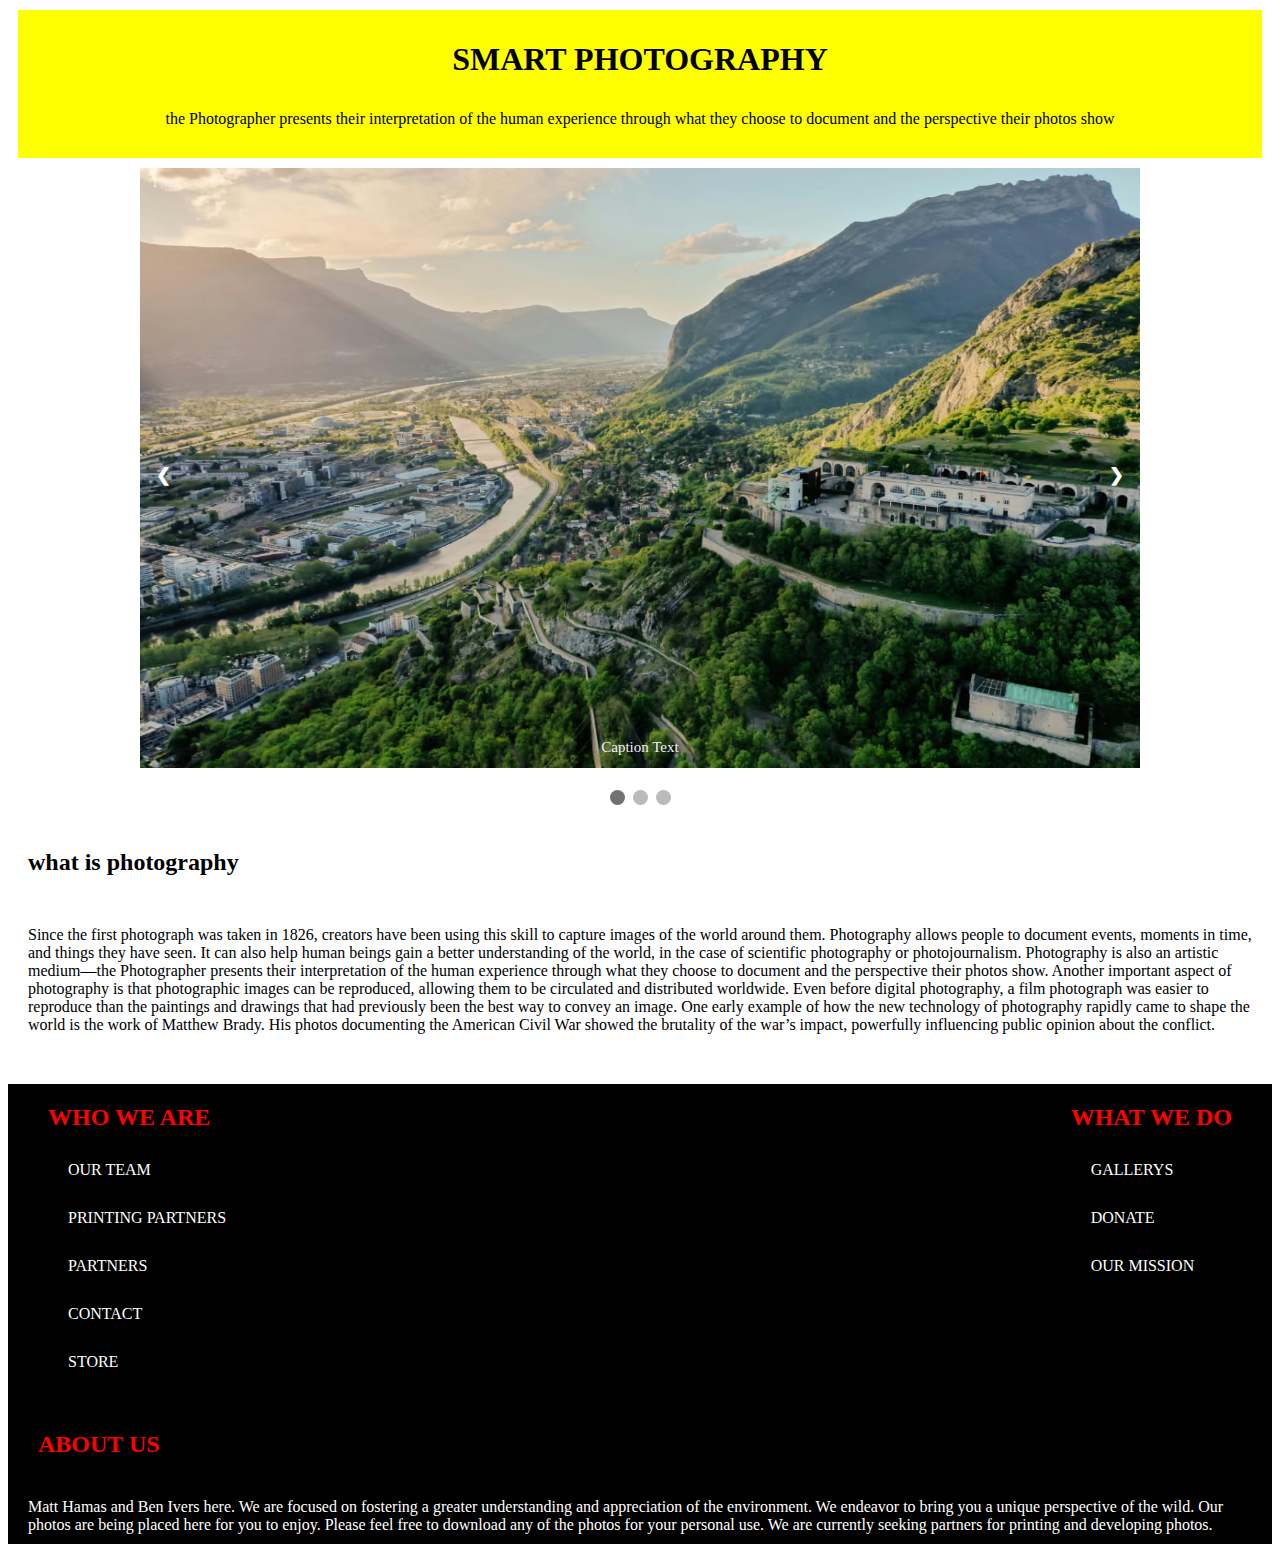
<file: index.html>
<!DOCTYPE html>
<html lang="en">
<head>
    <meta charset="UTF-8">
    <meta name="viewport" content="width=device-width, initial-scale=1.0">
    <title>PHOTOGRAPHY PORTFOLIO</title>
    <link rel="stylesheet" href="style.css">
</head>
<body>
    <div class="header">
        <h1>SMART PHOTOGRAPHY</h1>
        <p class="sub_header">the Photographer presents their interpretation of the human experience through what they choose 
        to document and the perspective their photos show</p>
    </div>
    <!-- Slideshow container -->
<div class="slideshow-container">

    <!-- Full-width images with number and caption text -->
    <div class="mySlides fade">
      <div class="numbertext">1 / 3</div>
      <img src="photo1.jpeg" style="width:100%" height="600px">
      <div class="text">Caption Text</div>
    </div>
  
    <div class="mySlides fade">
      <div class="numbertext">2 / 3</div>
      <img src="photo2.jpeg" style="width:100%" height="600px">
      <div class="text">Caption Two</div>
    </div>
  
    <div class="mySlides fade">
      <div class="numbertext">3 / 3</div>
      <img src="photo3.jpeg" style="width:100%" height="600px">
      <div class="text">Caption Three</div>
    </div>
  
    <!-- Next and previous buttons -->
    <a class="prev" onclick="plusSlides(-1)">&#10094;</a>
    <a class="next" onclick="plusSlides(1)">&#10095;</a>
  </div>
  <br>
  
  <!-- The dots/circles -->
  <div style="text-align:center">
    <span class="dot" onclick="currentSlide(1)"></span>
    <span class="dot" onclick="currentSlide(2)"></span>
    <span class="dot" onclick="currentSlide(3)"></span>
  </div>
  <div class="photo-info">
    <h2>what is photography</h2>
    <p>Since the first photograph was taken in 1826, creators have been using this skill to capture images of the 
        world around them. Photography allows people to document events, moments in time, and things they have seen.
         It can also help human beings gain a better understanding of the world, in the case of scientific photography
          or photojournalism. Photography is also an artistic medium—the Photographer presents their interpretation of
           the human experience through what they choose to document and the perspective their photos show.

        Another important aspect of photography is that photographic images can be reproduced, allowing them to be circulated
         and distributed worldwide. Even before digital photography, a film photograph was easier to reproduce than the paintings
          and drawings that had previously been the best way to convey an image. One early example of how the new technology of 
          photography rapidly came to shape the world is the work of Matthew Brady. His photos documenting the American Civil War
           showed the brutality of the war’s impact, powerfully influencing public opinion about the conflict.</p>
  </div>
  <footer>
    <div class="teams_gallaries">
    <div  class="teams">
        <h2>WHO WE ARE</h2>
        <a href="#team.html">OUR TEAM</a>
        <a href="#PRINTING PARTNERS">PRINTING PARTNERS</a>
        <a href="#partners.html">PARTNERS</a>
        <a href="contact.html">CONTACT</a>
        <a href="#STORE">STORE</a>  
    </div>
    <div class="gallaries">
        <h2>WHAT WE DO</h2>
        <a href="gallery.html">GALLERYS</a>
        <a href="#DONATE">DONATE</a>
        <a href="mission.html">OUR MISSION</a>  
    </div>
    </div>
    <div>
        <h2 class="about">ABOUT US</h2>
        <p>Matt Hamas and Ben Ivers here. We are focused on fostering a greater understanding and appreciation of the environment.
            We endeavor to bring you a unique perspective of the wild. Our photos are being placed here for you to enjoy. Please
            feel free to download any of the photos for your personal use. We are currently seeking partners for printing and 
            developing photos.</p>
    </div>
  </footer>
    <script src="script.js"></script>
</body>
</html>
</file>
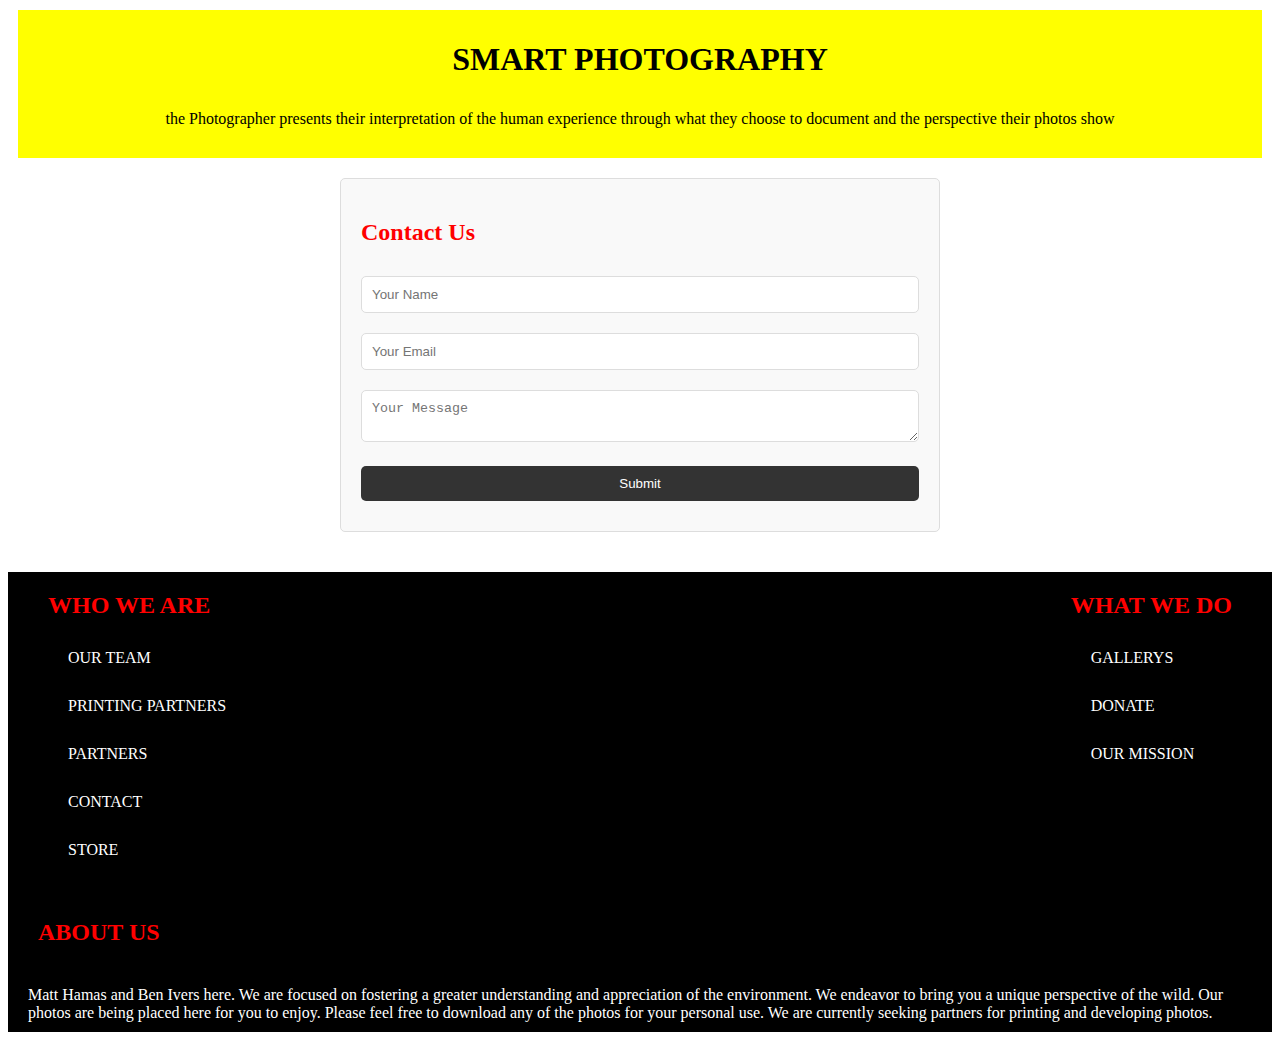
<file: contact.html>
<!DOCTYPE html>
<html lang="en">
<head>
    <meta charset="UTF-8">
    <meta name="viewport" content="width=device-width, initial-scale=1.0">
    <title>contact</title>
    <link rel="stylesheet" href="style.css">
</head>
<body>
    <div class="header">
        <h1>SMART PHOTOGRAPHY</h1>
        <p class="sub_header">the Photographer presents their interpretation of the human experience through what they choose 
        to document and the perspective their photos show</p>
    </div>
    <div>
        <form id="contact-form">
            <h2>Contact Us</h2>
            <input type="text" placeholder="Your Name" required>
            <input type="email" placeholder="Your Email" required>
            <textarea placeholder="Your Message" required></textarea>
            <input type="submit" value="Submit">
        </form>
    </div>



    <footer>
        <div class="teams_gallaries">
        <div  class="teams">
            <h2>WHO WE ARE</h2>
            <a href="#team.html">OUR TEAM</a>
            <a href="#PRINTING PARTNERS">PRINTING PARTNERS</a>
            <a href="#partners.html">PARTNERS</a>
            <a href="contact.html">CONTACT</a>
            <a href="#STORE">STORE</a>  
        </div>
        <div class="gallaries">
            <h2>WHAT WE DO</h2>
            <a href="gallery.html">GALLERYS</a>
            <a href="#DONATE">DONATE</a>
            <a href="mission.html">OUR MISSION</a>  
        </div>
        </div>
        <div>
            <h2 class="about">ABOUT US</h2>
            <p>Matt Hamas and Ben Ivers here. We are focused on fostering a greater understanding and appreciation of the environment.
                We endeavor to bring you a unique perspective of the wild. Our photos are being placed here for you to enjoy. Please
                feel free to download any of the photos for your personal use. We are currently seeking partners for printing and 
                developing photos.</p>
        </div>
      </footer>
</body>
<script src="script.js"></script>
</html>
</file>
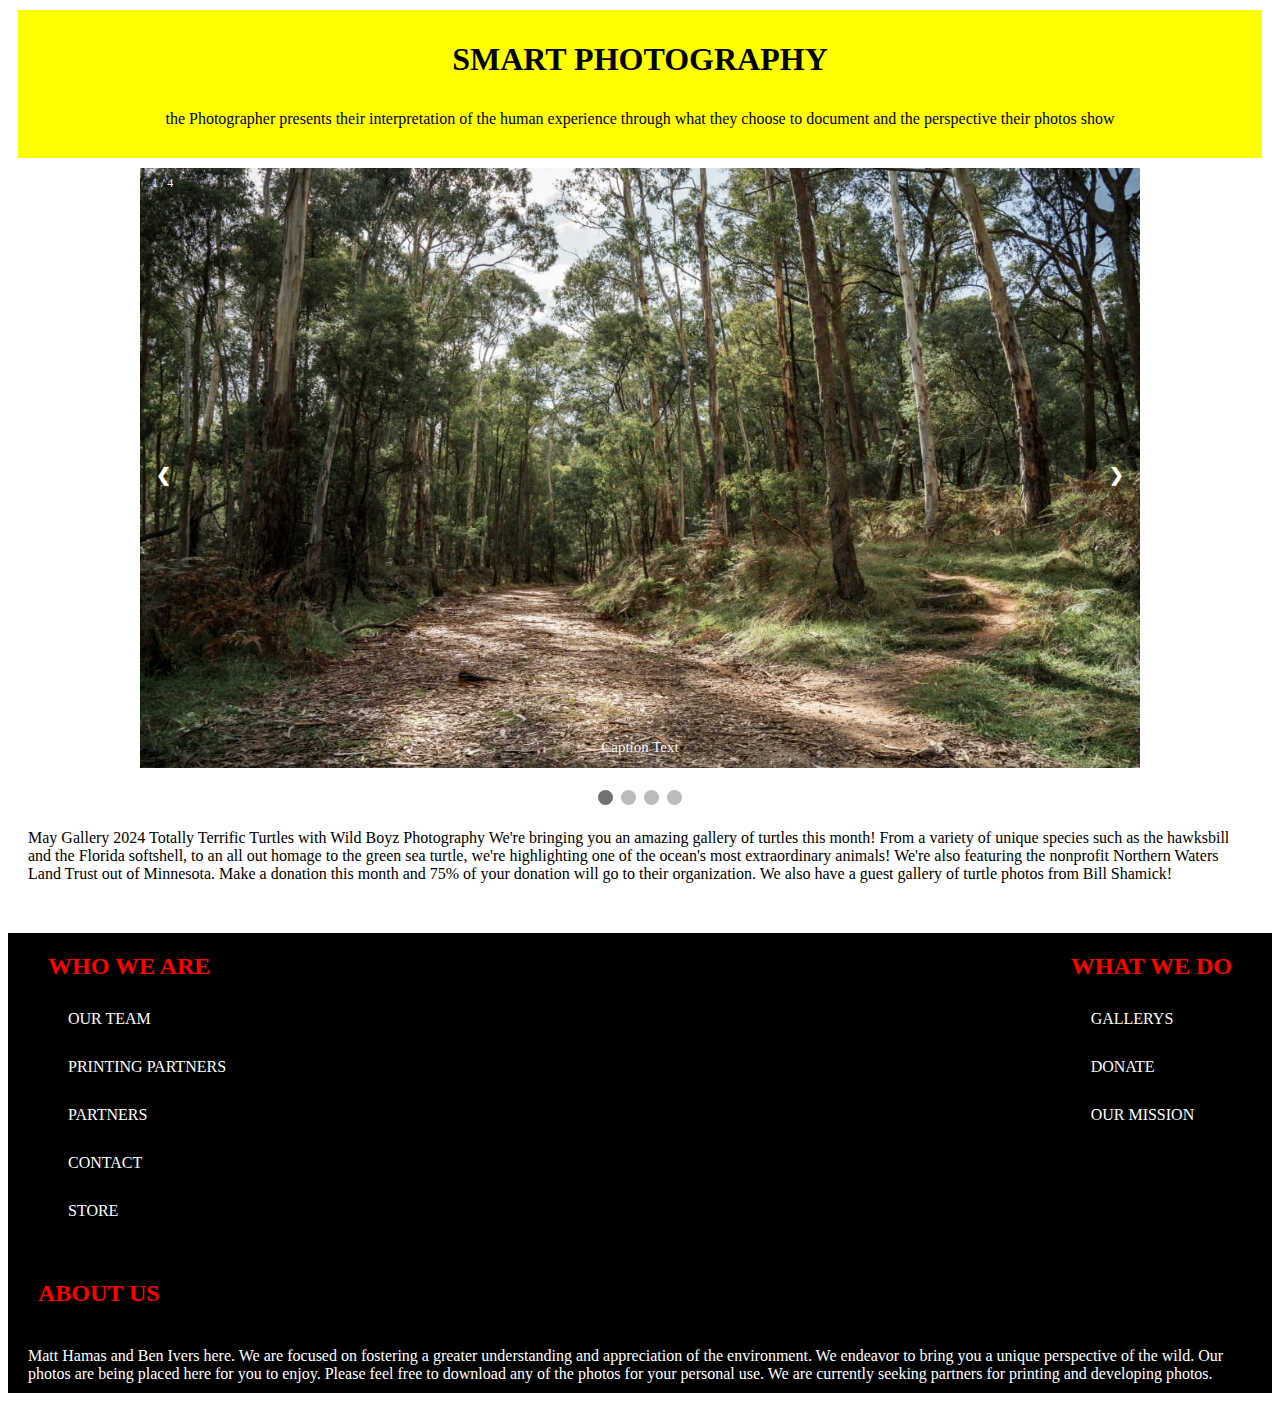
<file: gallery.html>
<!DOCTYPE html>
<html lang="en">
<head>
    <meta charset="UTF-8">
    <meta name="viewport" content="width=device-width, initial-scale=1.0">
    <title>gallery</title>
    <link rel="stylesheet" href="style.css">
</head>
<body>
    <div class="header">
        <h1>SMART PHOTOGRAPHY</h1>
        <p class="sub_header">the Photographer presents their interpretation of the human experience through what they choose 
        to document and the perspective their photos show</p>
    </div>

    <div class="slideshow-container">

        <!-- Full-width images with number and caption text -->
        <div class="mySlides fade">
          <div class="numbertext">1 / 4</div>
          <img src="photo6.jpeg" style="width:100%" height="600px">
          <div class="text">Caption Text</div>
        </div>
      
        <div class="mySlides fade">
          <div class="numbertext">2 / 4</div>
          <img src="photo4.jpeg" style="width:100%" height="600px">
          <div class="text">Caption Two</div>
        </div>
      
        <div class="mySlides fade">
          <div class="numbertext">3 / 4</div>
          <img src="photo5.jpeg" style="width:100%" height="600px">
          <div class="text">Caption Three</div>
        </div>
        <div class="mySlides fade">
            <div class="numbertext">4 / 4</div>
            <img src="photo7.jpeg" style="width:100%" height="600px">
            <div class="text">Caption four</div>
          </div>
      
          <div class="mySlides fade">
            <div class="numbertext">4 / 4</div>
            <img src="photo8.jpeg" style="width:100%" height="600px">
            <div class="text">Caption four</div>
          </div>
      

        <!-- Next and previous buttons -->
        <a class="prev" onclick="plusSlides(-1)">&#10094;</a>
        <a class="next" onclick="plusSlides(1)">&#10095;</a>
      </div>
      <br>
      
      <!-- The dots/circles -->
      <div style="text-align:center">
        <span class="dot" onclick="currentSlide(1)"></span>
        <span class="dot" onclick="currentSlide(2)"></span>
        <span class="dot" onclick="currentSlide(3)"></span>
        <span class="dot" onclick="currentSlide(4)"></span>
      </div>


    <div class="container">
        <p class="gallary-content">May Gallery 2024
            Totally Terrific Turtles with Wild Boyz Photography
            We're bringing you an amazing gallery of turtles this month! From a variety of unique species such as the hawksbill
             and the Florida softshell, to an all out homage to the green sea turtle, we're highlighting one of the ocean's most 
             extraordinary animals! We're also featuring the nonprofit Northern Waters Land Trust out of Minnesota. Make a donation 
             this month and 75% of your donation will go to their organization. We also have a guest gallery of turtle photos from 
             Bill Shamick!</p>
        <div class="img-gallary">

        </div>
    </div>
    <footer>
        <div class="teams_gallaries">
        <div  class="teams">
            <h2>WHO WE ARE</h2>
            <a href="#team.html">OUR TEAM</a>
            <a href="#PRINTING PARTNERS">PRINTING PARTNERS</a>
            <a href="#partners.html">PARTNERS</a>
            <a href="contact.html">CONTACT</a>
            <a href="#STORE">STORE</a>  
        </div>
        <div class="gallaries">
            <h2>WHAT WE DO</h2>
            <a href="gallery.html">GALLERYS</a>
            <a href="#DONATE">DONATE</a>
            <a href="mission.html">OUR MISSION</a>  
        </div>
        </div>
        <div>
            <h2 class="about">ABOUT US</h2>
            <p>Matt Hamas and Ben Ivers here. We are focused on fostering a greater understanding and appreciation of the environment.
                We endeavor to bring you a unique perspective of the wild. Our photos are being placed here for you to enjoy. Please
                feel free to download any of the photos for your personal use. We are currently seeking partners for printing and 
                developing photos.</p>
        </div>
      </footer>
        <script src="script.js"></script>
    
</body>
</html>
</file>
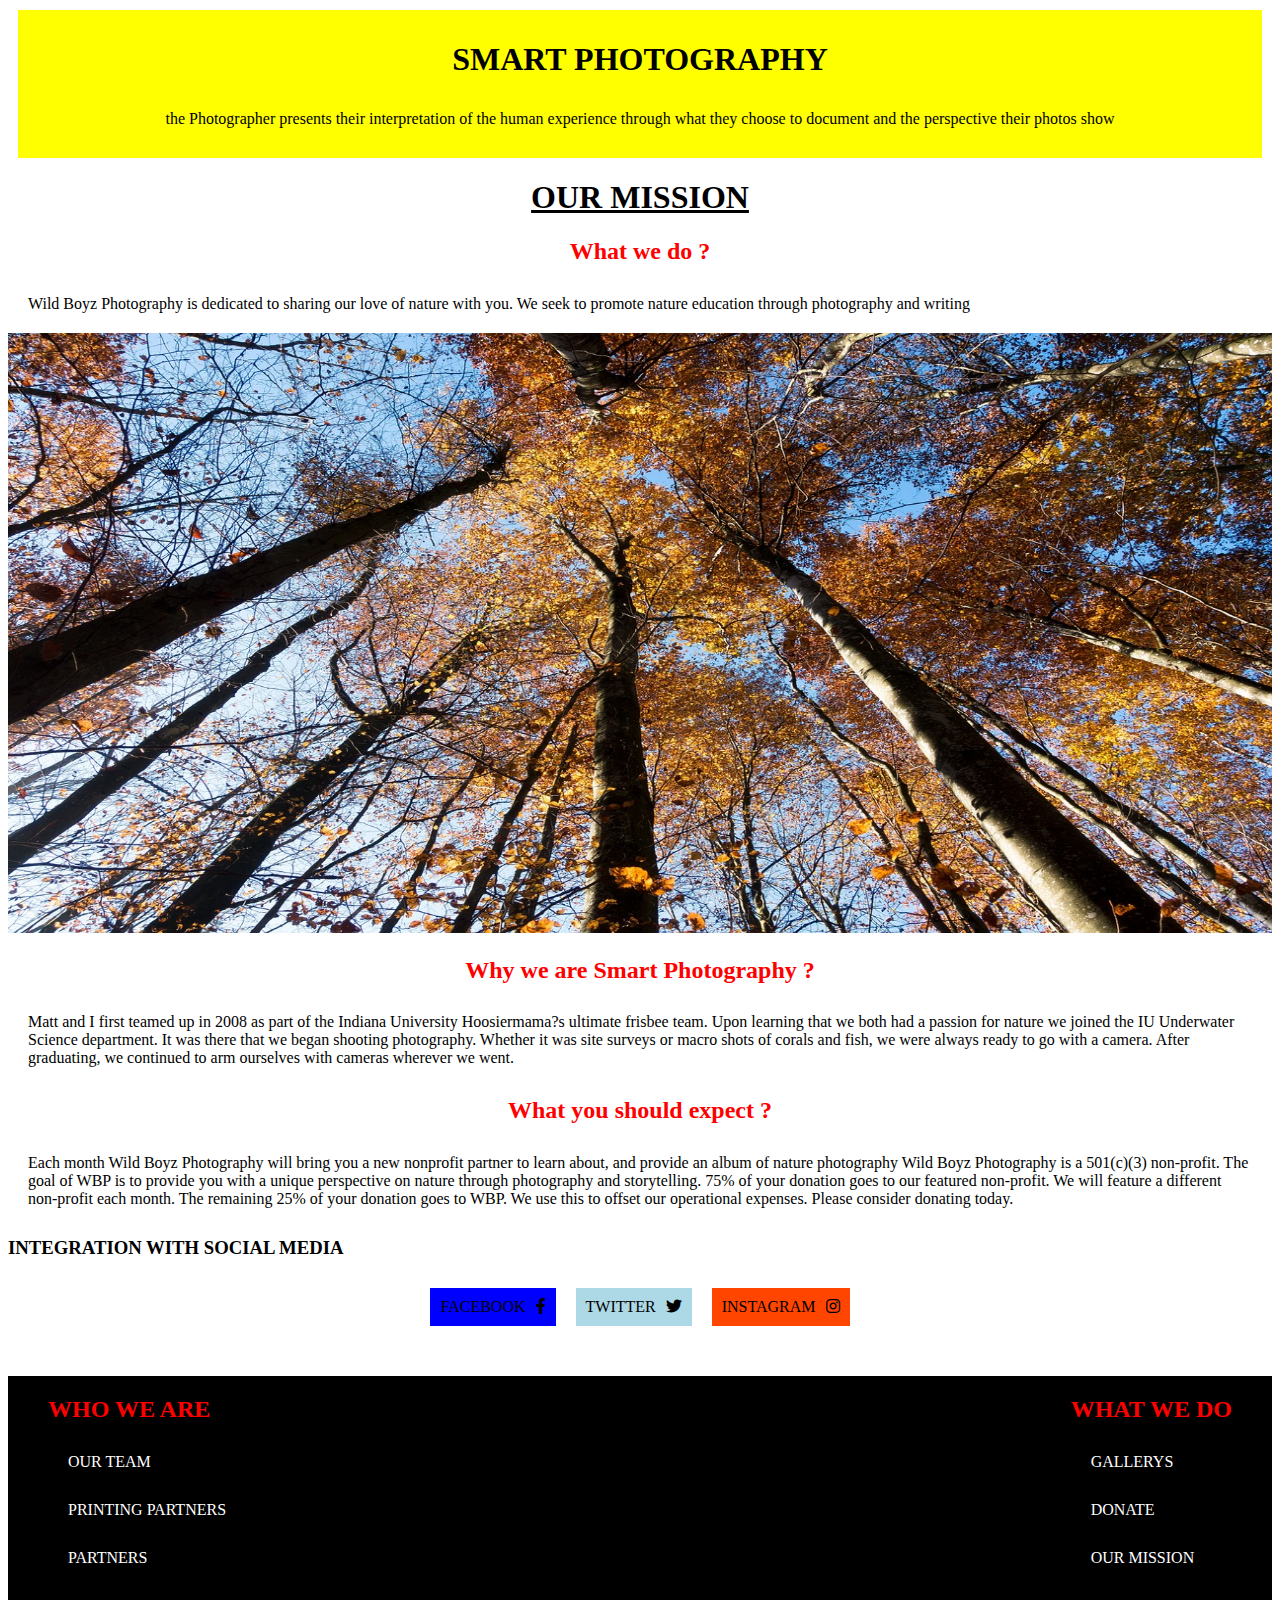
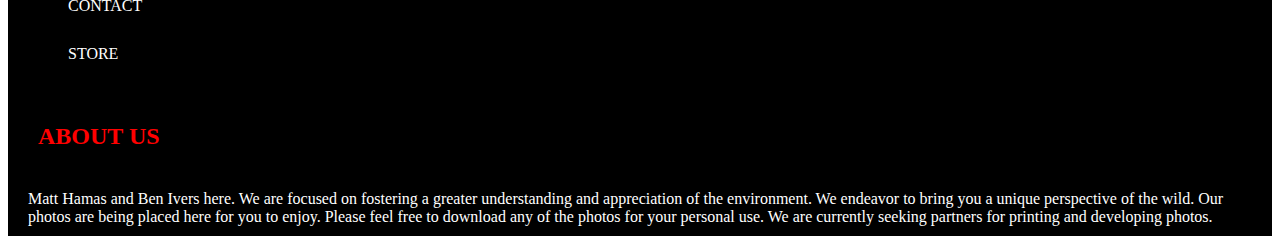
<file: mission.html>
<!DOCTYPE html>
<html lang="en">
<head>
    <meta charset="UTF-8">
    <meta name="viewport" content="width=device-width, initial-scale=1.0">
    <title>mission</title>
    <link rel="stylesheet" href="style.css">
    <link rel="stylesheet" href="https://cdnjs.cloudflare.com/ajax/libs/font-awesome/6.0.0-beta3/css/all.min.css">
</head>
<body>
    <div class="header">
        <h1>SMART PHOTOGRAPHY</h1>
        <p class="sub_header">the Photographer presents their interpretation of the human experience through what 
            they choose 
        to document and the perspective their photos show</p>
    </div>
    <h1 class="mission_header">OUR MISSION</h1>
    <div class="mission_content">
        <h2>What we do ?</h2>
        <p>Wild Boyz Photography is dedicated to sharing our love of nature with you. We seek to promote nature 
            education through photography and writing</p>
        <div>
            <img src="photo9.jpeg" style="height:600px ; width:100% ;">
        </div>
        <h2>Why we are Smart Photography ?</h2>
        <p>Matt and I first teamed up in 2008 as part of the Indiana University Hoosiermama?s ultimate frisbee team.
        Upon learning that we both had a passion for nature we joined the IU Underwater Science department. It was 
        there that we began shooting photography. Whether it was site surveys or macro shots of corals and fish, we
         were always ready to go with a camera. After graduating, we continued to arm ourselves with cameras wherever
          we went.</p>
        <h2>What you should expect ?</h2>
        <p> Each month Wild Boyz Photography will bring you a new nonprofit partner to learn about, and provide an album
             of nature photography
         Wild Boyz Photography is a 501(c)(3) non-profit. The goal of WBP is to provide you with a unique perspective on
          nature through photography and storytelling. 75% of your donation goes to our featured non-profit. We will feature
           a different non-profit each month. The remaining 25% of your donation goes to WBP. We use this to offset our 
           operational expenses. 
            
            Please consider donating today.</p>
    </div>
    <div>
        <h3>INTEGRATION WITH SOCIAL MEDIA</h3>
        <div>
            <div class="social-media">
                <a class="facebook" href="https://www.facebook.com/WildBoyzPhotography?mibextid=ZbWKwL" target="_blank">FACEBOOK<i class="fab fa-facebook-f"></i></a>
                <a class="twitter" href="https://www.twitter.com/yourprofile" target="_blank">TWITTER<i class="fab fa-twitter"></i></a>
                <a class="instagram" href="https://www.instagram.com/yourprofile" target="_blank">INSTAGRAM<i class="fab fa-instagram"></i></a>
                
            </div>
        </div>
    </div>

    <footer>
        <div class="teams_gallaries">
        <div  class="teams">
            <h2>WHO WE ARE</h2>
            <a href="#team.html">OUR TEAM</a>
            <a href="#PRINTING PARTNERS">PRINTING PARTNERS</a>
            <a href="#partners.html">PARTNERS</a>
            <a href="contact.html">CONTACT</a>
            <a href="#STORE">STORE</a>  
        </div>
        <div class="gallaries">
            <h2>WHAT WE DO</h2>
            <a href="gallery.html">GALLERYS</a>
            <a href="#DONATE">DONATE</a>
            <a href="mission.html">OUR MISSION</a>  
        </div>
        </div>
        <div>
            <h2 class="about">ABOUT US</h2>
            <p>Matt Hamas and Ben Ivers here. We are focused on fostering a greater understanding and appreciation of the environment.
                We endeavor to bring you a unique perspective of the wild. Our photos are being placed here for you to enjoy. Please
                feel free to download any of the photos for your personal use. We are currently seeking partners for printing and 
                developing photos.</p>
        </div>
      </footer>
        <script src="script.js"></script>
</body>
</html>
</file>
<file: style.css>
* {box-sizing:border-box}

.header{
    text-align: center;
    background-color: yellow;
    margin: 10px;
    padding: 10px;
}
.sub_header{
    color: black;
}
#contact-form {
    margin: 20px auto;
    max-width: 600px;
    padding: 20px;
    border: 1px solid #ddd;
    border-radius: 5px;
    background-color: #f9f9f9;
}

#contact-form input, #contact-form textarea {
    width: 100%;
    padding: 10px;
    margin: 10px 0;
    border: 1px solid #ddd;
    border-radius: 5px;
}
#contact-form input[type="submit"] {
    background-color: #333;
    color: #fff;
    border: none;
    cursor: pointer;
}
/* Slideshow container */
.slideshow-container {
  max-width: 1000px;
  position: relative;
  margin: auto;
 
}

/* Hide the images by default */
.mySlides {
  display: none;
}

/* Next & previous buttons */
.prev, .next {
  cursor: pointer;
  position: absolute;
  top: 50%;
  width: auto;
  margin-top: -22px;
  padding: 16px;
  color: white;
  font-weight: bold;
  font-size: 18px;
  transition: 0.6s ease;
  border-radius: 0 3px 3px 0;
  user-select: none;
}

/* Position the "next button" to the right */
.next {
  right: 0;
  border-radius: 3px 0 0 3px;
}

/* On hover, add a black background color with a little bit see-through */
.prev:hover, .next:hover {
  background-color: rgba(0,0,0,0.8);
}

/* Caption text */
.text {
  color: #f2f2f2;
  font-size: 15px;
  padding: 8px 12px;
  position: absolute;
  bottom: 8px;
  width: 100%;
  text-align: center;
}

/* Number text (1/3 etc) */
.numbertext {
  color: #f2f2f2;
  font-size: 12px;
  padding: 8px 12px;
  position: absolute;
  top: 0;
}

/* The dots/bullets/indicators */
.dot {
  cursor: pointer;
  height: 15px;
  width: 15px;
  margin: 0 2px;
  background-color: #bbb;
  border-radius: 50%;
  display: inline-block;
  transition: background-color 0.6s ease;
}

.active, .dot:hover {
  background-color: #717171;
}

/* Fading animation */
.fade {
  animation-name: fade;
  animation-duration: 1.5s;
}

@keyframes fade {
  from {opacity: .4}
  to {opacity: 1}
}
.photo-info p{
    color: black;
}
.photo-info h2{
    color: black;
    padding: 20px;
}
h2{
    color: red;
}
footer{
    background-color: black;
}
.teams_gallaries{
    display: flex;
    justify-content: space-between;
    margin: 40px;
}
.teams a{
    display: block;
    margin: 10px;
    padding: 10px;
    text-decoration: none;
    color: white;
}
.gallaries a{
    display: block;
    margin: 10px;
    padding: 10px;
    text-decoration: none;
    color: white;
}
p{
    color: white;
    padding: 10px;
    margin: 10px;
}
.about{
    margin: 30px;
}
.gallary-content{
    color: black;
}
.mission_content h2{
 text-align: center;
}
.mission_content p{
  color: black;
}
.mission_header{
  text-align: center;
  text-decoration: underline;
}
.social-media{
  display:flex;
  justify-content: center;
}

.social-media a{
  
  margin: 10px;
  padding: 10px;
  /* justify-content: center; */
  color: black;
  text-decoration: none;

}
.social-media a i{
 margin-left: 10px;
 
}
.social-media .facebook{
  background-color: blue;
  display: inline-block;
  text-align: center;
}
.social-media .instagram{
  background-color:orangered;
  display: inline-block;
  text-align: center;
}
.social-media .twitter{
  background-color: lightblue;
  display: inline-block;
  text-align: center;
}
</file>
